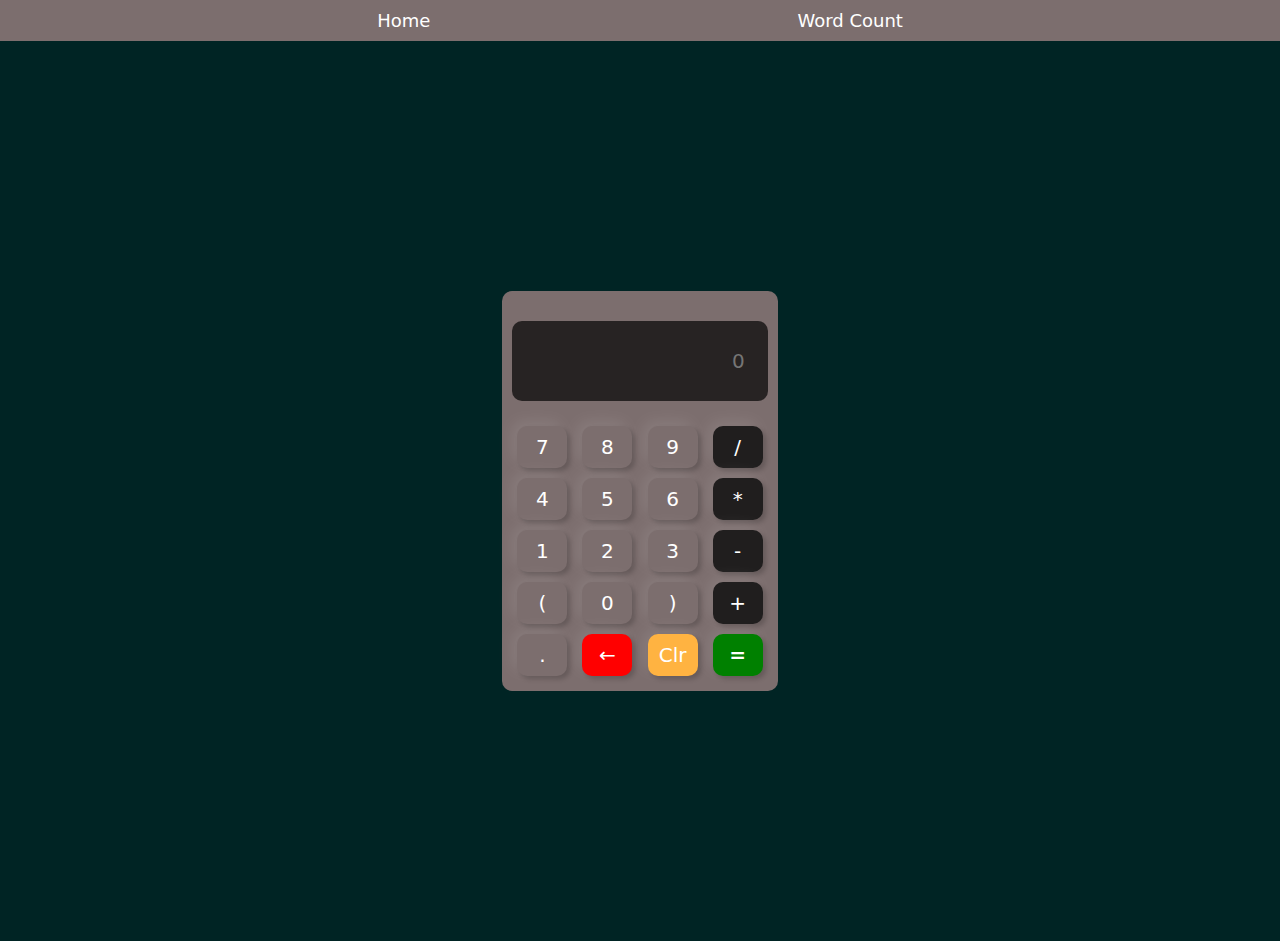
<file: index.html>
<!DOCTYPE html>
<html lang="en">
  <head>
    <meta charset="UTF-8" />
    <meta name="viewport" content="width=device-width, initial-scale=1.0" />
    <link rel="stylesheet" href="./css/style.css" />
    <title>Calculator</title>
  </head>
  <body> 
    <nav>
      <ul>
        <li><a href="#">Home</a></li>
        <li><a href="word_count.html">Word Count</a></li>
      </ul>
    </nav>
    <div class="main-container">
      <div class="calculator">
        <form>
          <!-- output display -->

          <div class="display">
            <input type="text" name="display" placeholder="0" />
          </div>

          <!-- calculator's button -->

          <div>
            <input type="button" value="7" onclick="display.value += '7'" />
            <input type="button" value="8" onclick="display.value += '8'" />
            <input type="button" value="9" onclick="display.value += '9'" />
            <input
              type="button"
              value="/"
              onclick="display.value += '/'"
              class="grey-btn"
            />
          </div>

          <div>
            <input type="button" value="4" onclick="display.value += '4'" />
            <input type="button" value="5" onclick="display.value += '5'" />
            <input type="button" value="6" onclick="display.value += '6'" />
            <input
              type="button"
              value="*"
              onclick="display.value += '*'"
              class="grey-btn"
            />
          </div>

          <div>
            <input type="button" value="1" onclick="display.value += '1'" />
            <input type="button" value="2" onclick="display.value += '2'" />
            <input type="button" value="3" onclick="display.value += '3'" />
            <input
              type="button"
              value="-"
              onclick="display.value += '-'"
              class="grey-btn"
            />
          </div>

          <div>
            <input type="button" value="(" onclick="display.value += '('" />
            <input type="button" value="0" onclick="display.value += '0'" />
            <input type="button" value=")" onclick="display.value += ')'" />
            <input
              type="button"
              value="+"
              onclick="display.value += '+'"
              class="grey-btn"
            />
          </div>
          <div>
            <input type="button" value="." onclick="display.value += '.'" />
            <input
              type="button"
              value="&LeftArrow;"
              onclick="display.value = display.value.toString().slice(0,-1)"
              class="del"
            />
            <input
              type="button"
              value="Clr"
              onclick="display.value = ''"
              class="clear"
            />

            <input
              type="button"
              value="="
              class="equal"
              onclick="if (display.value === '') {
                            display.value = ''
                        } 
                        else {
                            display.value = eval(display.value)
                        }"
            />
          </div>
        </form>
      </div>
    </div>
    <script src="./js/script.js"></script>
  </body>
</html>
<!-- onclick="display.value = eval(display.value)" -->
</file>
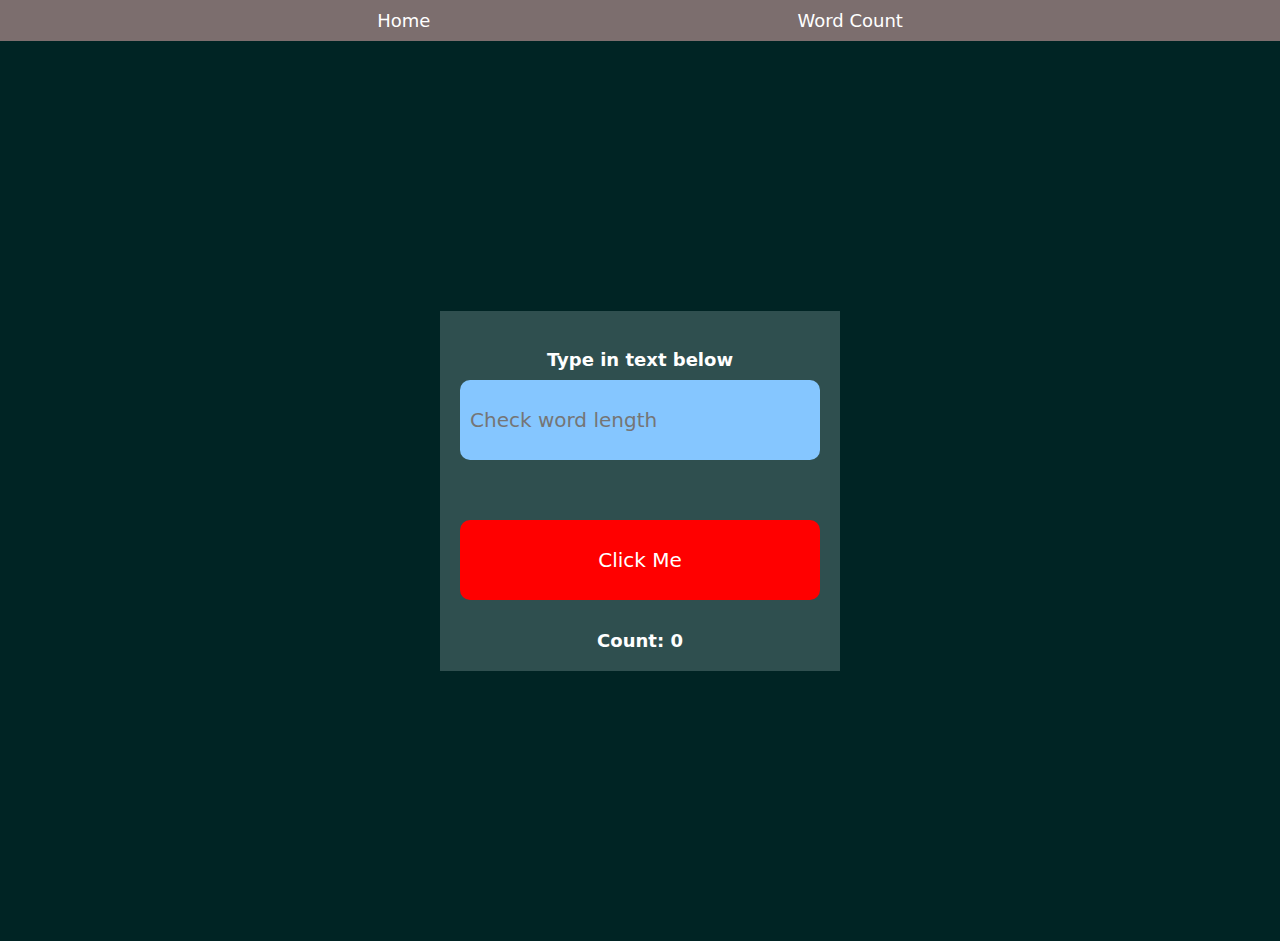
<file: word_count.html>
<!DOCTYPE html>
<html lang="en"> 
  <head>
    <meta charset="UTF-8" />
    <meta name="viewport" content="width=device-width, initial-scale=1.0" />
    <link rel="stylesheet" href="./css/style.css" />
    <title>Calculator</title>
    <script defer src="./js/script.js"></script>
  </head>
  <body>
    <nav>
      <ul>
        <li><a href="index.html">Home</a></li>
        <li><a href="#">Word Count</a></li>
      </ul>
    </nav>

    <div class="word-container">
      <div class="word-count">
        <form>
          <!-- input field -->

          <div class="words">
            <label for="words"> Type in text below</label>
            <input type="text" placeholder="Check word length" id="input" />
          </div>

          <!-- button action -->

          <div class="click-btn">
            <input type="button" value="Click Me" id="btn"/>
          </div>

          <!-- output display -->
          <div class="output">
            <p>Count: <span id="count"> 0 </span></p>
          </div>
        </form>
      </div>
    </div>
  </body>
</html>
</file>
<file: css/style.css>
* {
  margin: 0;
  padding: 0;
  box-sizing: border-box;
  font-family: system-ui, -apple-system, BlinkMacSystemFont, "Segoe UI", Roboto,
    Oxygen, Ubuntu, Cantarell, "Open Sans", "Helvetica Neue", sans-serif;
}

nav {
  background-color: rgb(124, 110, 110);
  padding: 10px;
}

nav ul {
  list-style-type: none;
  display: flex;
  justify-content: space-evenly;
  font-size: 18px;
}

nav ul li a {
  color: white;
  text-decoration: none;
}

.main-container,
.word-container {
  width: 100%;
  height: 100vh;
  background-color: rgb(0, 36, 36);
  display: grid;
  justify-content: center;
  align-items: center;
}

.calculator {
  background-color: rgb(124, 110, 110);
  padding: 10px;
  border-radius: 10px;
}

.calculator form input {
  border: 0;
  outline: 0;
  width: 50px;
  height: 42px;
  border-radius: 10px;
  box-shadow: -5px -5px 15px rgba(255, 255, 255, 0.1),
    3px 3px 5px rgba(0, 0, 0, 0.2);
  background-color: transparent;
  font-size: 20px;
  margin: 5px;
  color: white;
  cursor: pointer;
}

.display {
  display: flex;
  justify-content: center;
  align-items: center;
  margin: 20px 0;
  background-color: rgb(39, 35, 35);
  border-radius: 10px;
  height: 80px;
}

.display input {
  box-shadow: none !important;
  text-align: right;
  flex: 1;
  font-size: 40px;
  box-shadow: 1;
  padding: 0 18px;
  pointer-events: none;
}

.equal {
  float: right;
  /* width: 115px !important; */
  background-color: green !important;
  font-weight: 600;
}

.clear {
  background-color: #ffb341 !important;
}

.del {
  background-color: #ff0000 !important;
}

.grey-btn {
  background-color: #201e1e !important;
}

.word-count form {
  width: 400px;
  padding: 20px;
  background-color: darkslategray;
}

.word-count form input {
  width: 100%;
  height: 80px;
  padding: 10px;
  margin: 30px 0;
  border: none;
  border-radius: 10px;
  outline: 0;
  font-size: 20px;
}

.word-count label {
  display: flex;
  justify-content: center;
  color: white;
  font-size: 18px;
  font-weight: 600;
  margin-top: 18px;
  margin-bottom: -20px;
}

.words input {
  background-color: #85c6ff;
}

.click-btn input {
  cursor: pointer;
  color: #fff;
  background-color: #ff0000;
}

.output p {
  color: white;
  font-size: 18px;
  font-weight: 600;
  text-align: center;
}
</file>
